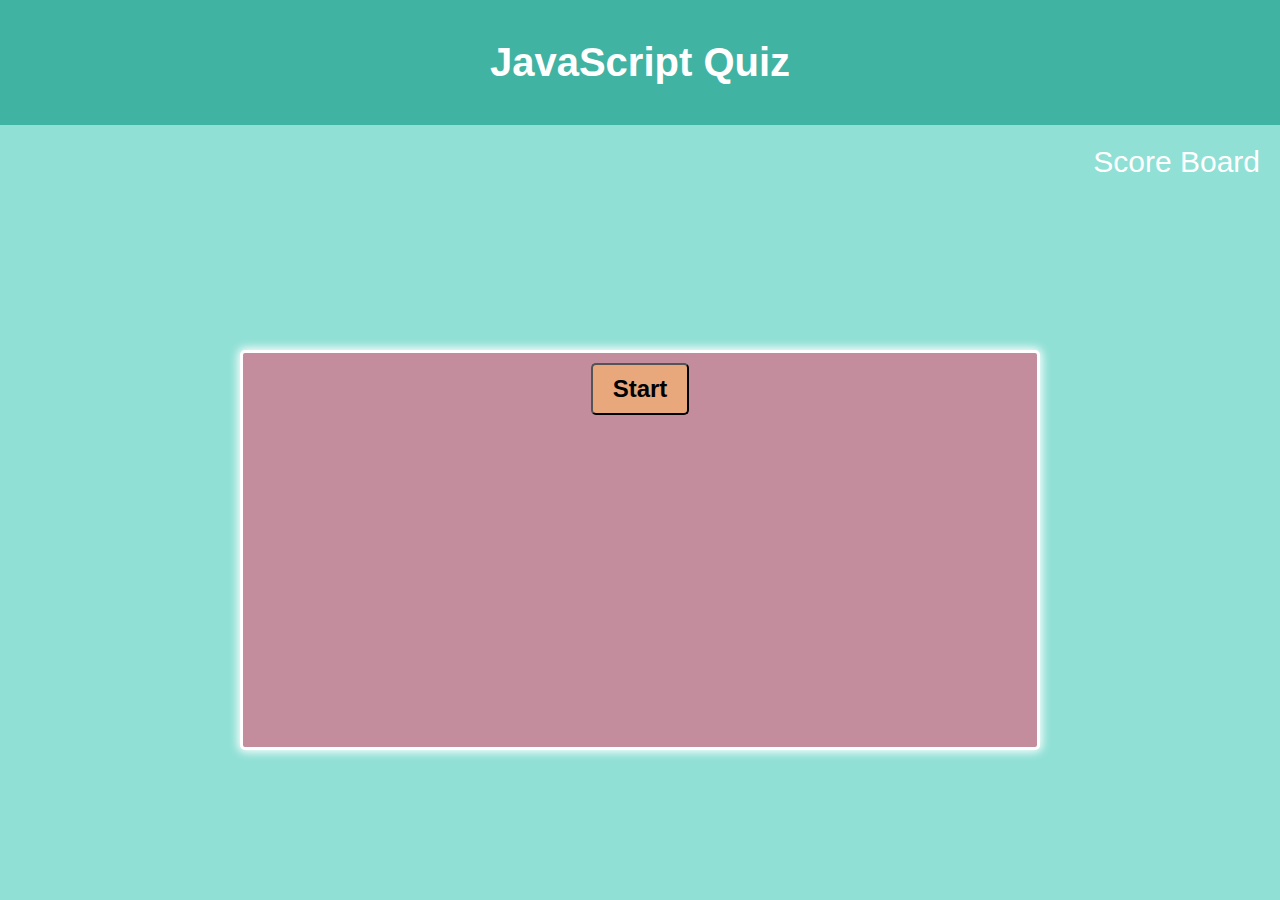
<file: index.html>
<!DOCTYPE html>
<html lang="en">
<head>
    <meta charset="UTF-8">
    <meta http-equiv="X-UA-Compatible" content="IE=edge">
    <meta name="viewport" content="width=device-width, initial-scale=1.0">
    <title>Quiz</title>

    <link rel="stylesheet" href="./assets/css/styles.css">
</head>
<body>
    
    <header> <h1>JavaScript Quiz</h1> </header>

    <section class= "headline">
        <ul>
            <li><p id= "timer"></p></li>
            <li><a href="./highscores.html" class= "scoreboard">Score Board</a></li>
        </ul>
    </section>

    <div class="container">
        <div id= "question-container" class = "hide">
            <div id= "question">QUESTION</div>
            <div id= "answer-buttons" class="btn-grid">
                <button class= "btn">Answer 1</button>
                <button class= "btn">Answer 2</button>
                <button class= "btn">Answer 3</button>
                <button class= "btn">Answer 4</button>    
            </div>
        </div>
        <div class= "controls">
            <button id= "start-btn" class= "start-btn btn">Start</button>
            <button id= "next-btn" class= "next-btn btn hide">Next</button>
        </div>
    </div


    <script src="./assets/js/quiz.js"></script>
    <script src="./assets/js/quiz.js"></script>
</body>
</html>
</file>
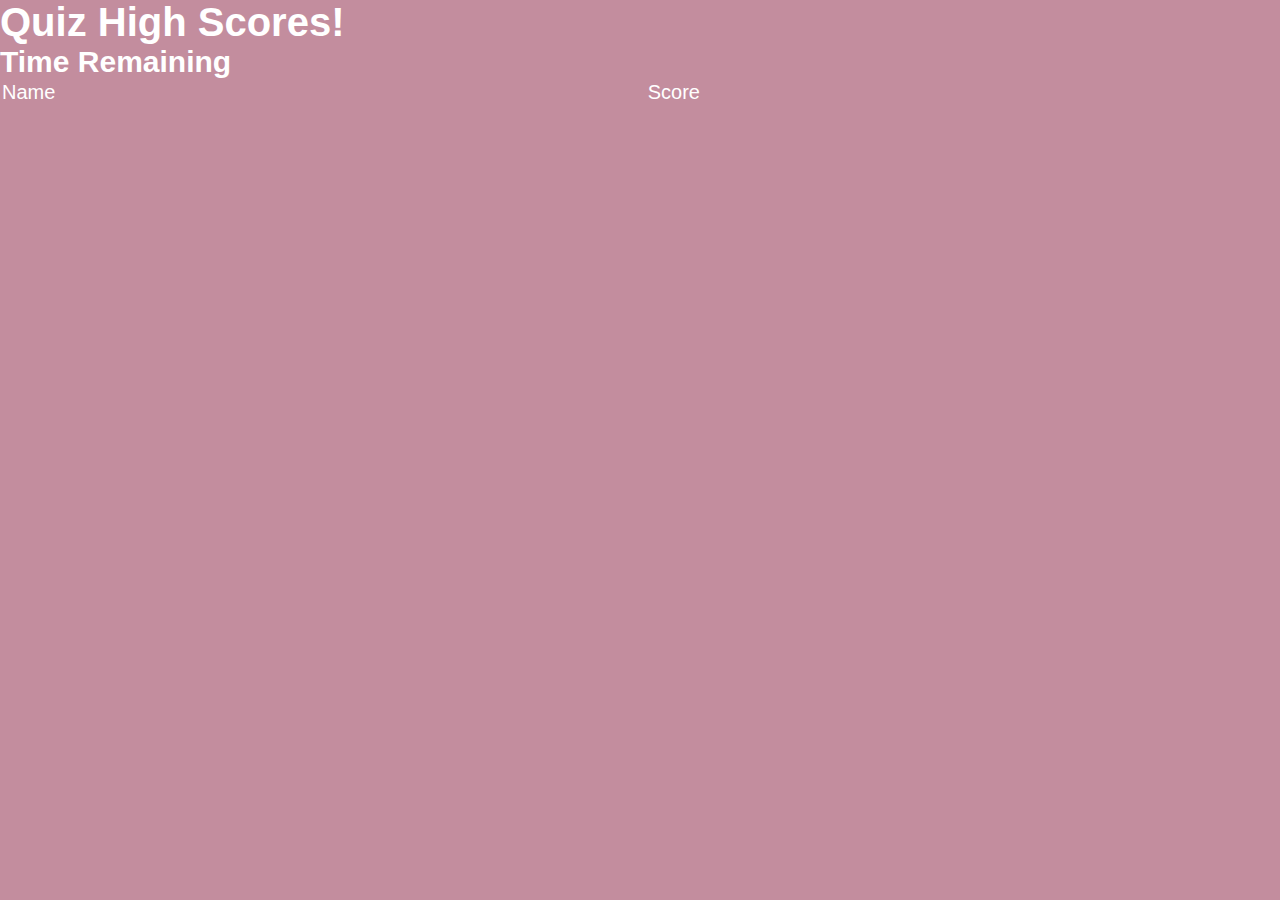
<file: highscores.html>
<!DOCTYPE html>
<html lang="en">
<head>
    <meta charset="UTF-8">
    <meta http-equiv="X-UA-Compatible" content="IE=edge">
    <meta name="viewport" content="width=device-width, initial-scale=1.0">
    <link rel="stylesheet" href="./assets/css/highscores.css">
    <title>Document</title>
</head>
<body>
    <h1>Quiz High Scores!</h1>
    <h2>Time Remaining</h2>
    <table id="highscores">
        <tr><td>Name</td><td>Score</td></tr>
    </table>

    <script src="./assets/js/quiz.js"></script>
    <script src="./assets/js/highscores.js"></script>
</body>
</html>
</file>
<file: assets/css/styles.css>
:root {
    --hue-neutral: #f1dfe5; 
    --hue-wrong: #e7618b;
    --hue-correct: #40ffe6;; 
    --teal :#41B3A3;
    --salmon: #C38D9E;
    --lightteal: #90e0d6;
    --lightorange: #E8A87C; 
    --pink: #ffc0cb; 
}

* {
    box-sizing: border-box;
    margin: 0;
    padding: 0;
    position: relative;
}

header {
    padding: 40px;
    text-align: center;
    background: var(--teal);
    color: #fff;
    border-bottom:30px #879274;
  }

body {
    font-family:Impact, Haettenschweiler, 'Arial Narrow Bold', sans-serif;
    font-size: 20px;
    background-color: var(--lightteal); 
    color: #fff; 
    display: flex;
    flex-direction: column;
    min-height: 100vh;
    justify-content: flex-start;
}


.container {
    font-family:Arial, Helvetica, sans-serif;
    text-align: center;
    margin-top: 100px;
    margin: auto;
    height: 400px;
    width: 800px;
    max-width: 80%;
    padding: 10px;
    background-color: var(--salmon);
    border-radius: 5px;
    box-shadow: 0 0 10px 2px;
    color: #ffff;
    border: solid 3px white;
}

.btn-grid {
    display: grid;
    grid-template-columns: repeat(1, auto);
    gap: 10px;
    margin: 20px 0;
}

.btn {
    border: 1px solid, 100%, 30%;
    background-color: var(--lightorange);  
    border-radius: 5px;
    padding: 5px 10px;
}

.btn:hover {
    border-color: #ffff;
}

.btn.correct {
    background-color: var(--hue-correct);
}

.btn.wrong {
    background-color: var(--hue-wrong);
}

.start-btn, .next-btn {
    font-size: 1.5rem;
    font-weight: bold;
    padding: 10px 20px;
}

.controls {
    display: flex;
    justify-content: center;
    align-items: center;
}

.hide {
    display: none; 
}


.headline {
    list-style-type: none;
    text-align: right;
}

.headline li {
    display: inline-block;
    padding:20px;
    font-size: 30px;
}

.scoreboard {
    text-decoration: none;
    color: #ffff;
}

.scoreboard:hover {
    color: var(--lightorange);
}

/* unused code ... 
main {
    display: flex;
    flex-wrap: wrap;
}

section {
    flex: 0 auto;
    padding: 8px;
    margin-top: 50px;
    background-color: rgb(223, 19, 19);
    border-radius: 8px;
}

.body.correct {
    background-color: var(--hue-nuetral);
}

.body.wrong {
    --hue: var(--hue-wrong);
} */
</file>
<file: assets/css/highscores.css>
:root {
    --hue-neutral: #f1dfe5; 
    --hue-wrong: #e7618b;
    --hue-correct: #40ffe6;; 
    --teal :#41B3A3;
    --salmon: #C38D9E;
    --lightteal: #90e0d6;
    --lightorange: #E8A87C; 
    --pink: #ffc0cb; 
}

* {
    box-sizing: border-box;
    margin: 0;
    padding: 0;
    position: relative;
}

header {
    padding: 40px;
    text-align: center;
    background: var(--teal);
    color: #fff;
    border-bottom:30px #879274;
  }

body {
    font-family:Arial, Helvetica, sans-serif;
    font-size: 20px;
    background-color: var(--salmon); 
    color: #fff; 
    display: flex;
    flex-direction: column;
    min-height: 100vh;
    justify-content: flex-start;
}
</file>
